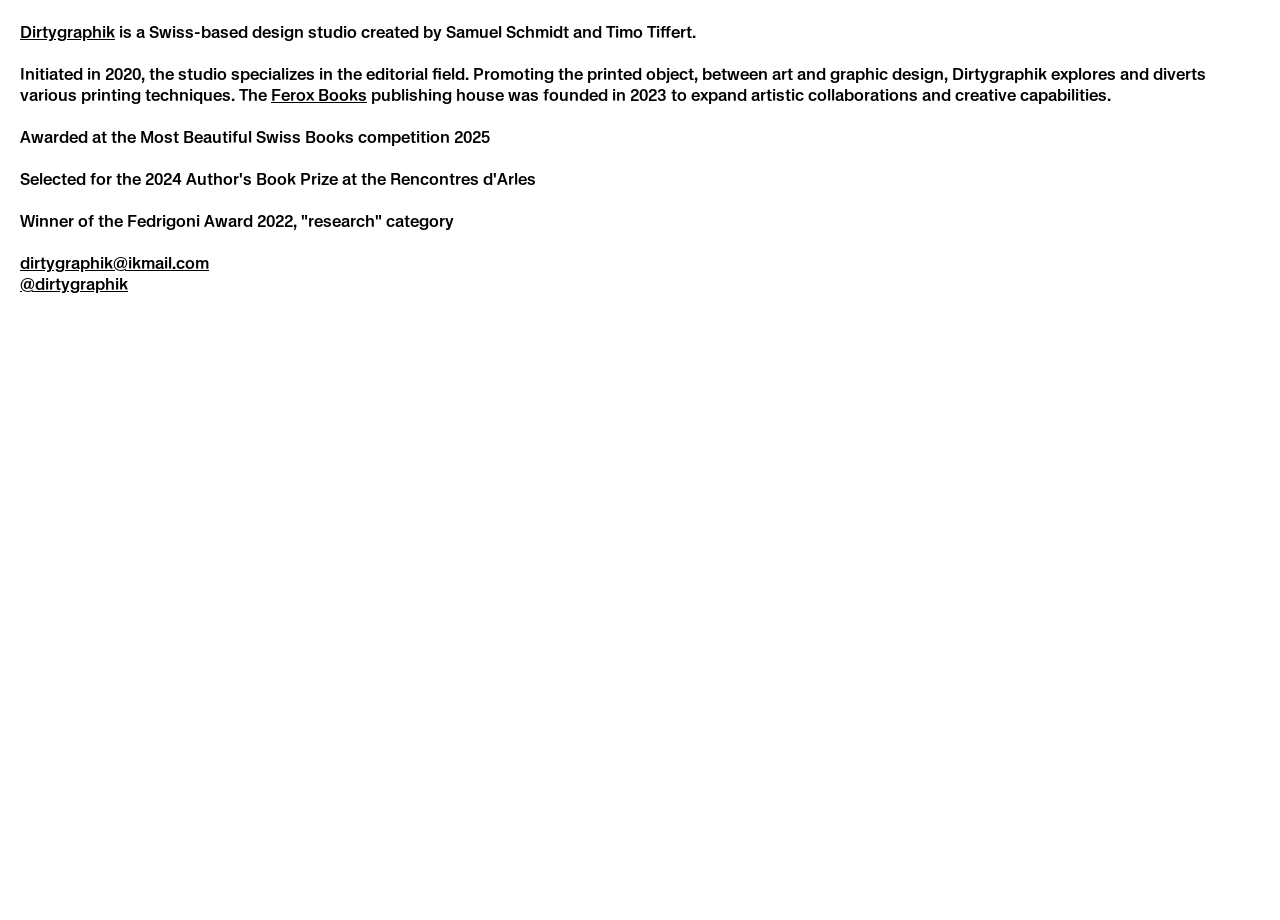
<file: contact/index.html>
<!DOCTYPE html>
<html lang="en">
<head>
    <meta charset="UTF-8">
    <meta name="viewport" content="width=device-width, initial-scale=1.0">
    <title>Contact - Dirtygraphik</title>
    <link rel="stylesheet" href="style.css">
</head>
<body>
    <div>
        <a href="/" title="Accueil">Dirtygraphik</a> is a Swiss-based design studio created by Samuel Schmidt and Timo Tiffert.
        <br>
        <br>
        Initiated in 2020, the studio specializes in the editorial field. Promoting the printed object, between art and graphic design, Dirtygraphik explores and diverts various printing techniques. The <a href="https://feroxbooks.ch/" target="_blank">Ferox Books</a> publishing house was founded in 2023 to expand artistic collaborations and creative capabilities.
        <br>
        <br>
        Awarded at the Most Beautiful Swiss Books competition 2025
        <br>
        <br>
        Selected for the 2024 Author's Book Prize at the Rencontres d'Arles
        <br>
        <br>
         Winner of the Fedrigoni Award 2022, "research" category
        <br>
        <br>
        <a href="mailto:dirtygraphik@ikmail.com">dirtygraphik@ikmail.com</a>
        <br>
        <a href="https://www.instagram.com/dirtygraphik/ " target="_blank">@dirtygraphik</a>
    </div>

</body>
</html>
</file>
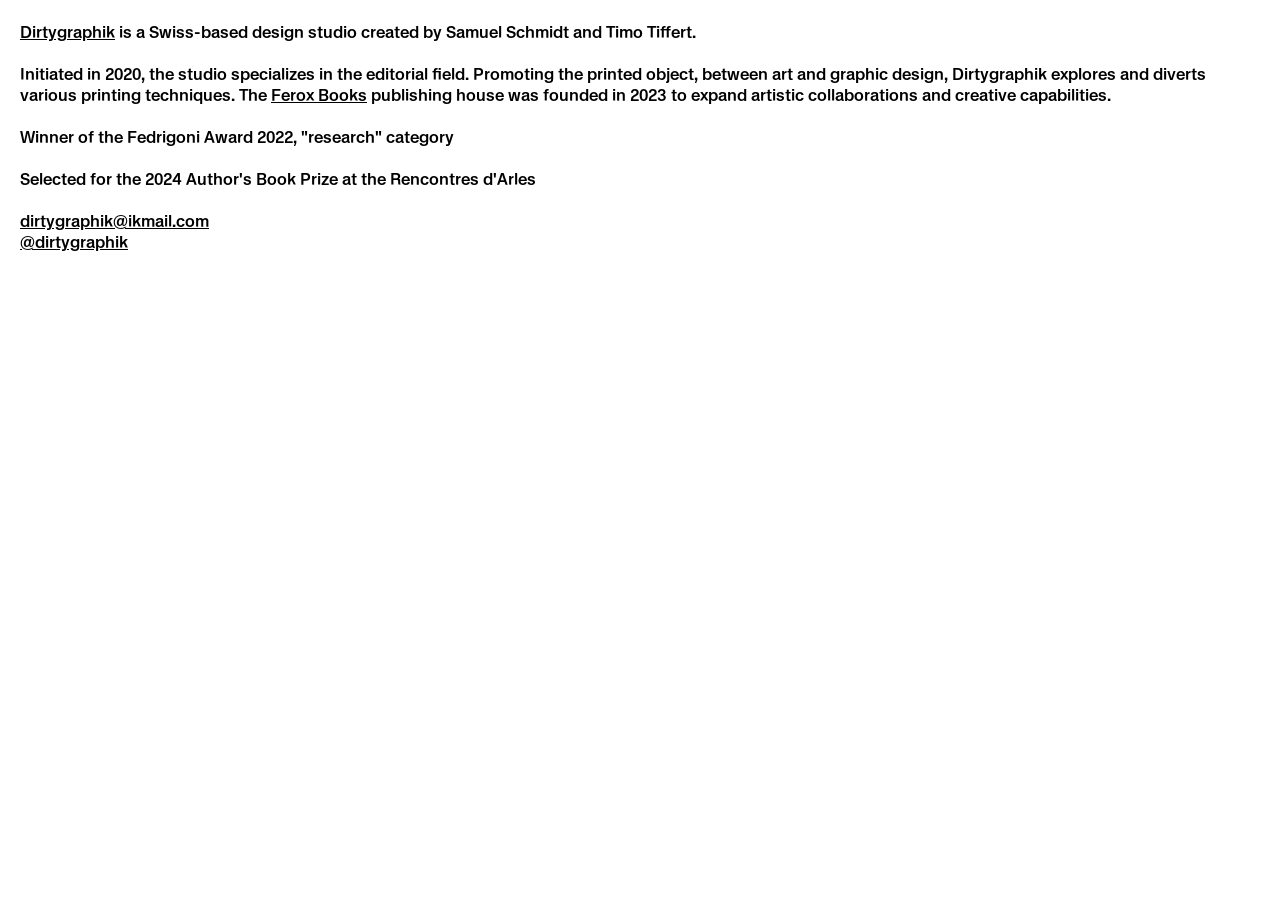
<file: contact.html>
<!DOCTYPE html>
<html lang="en">
<head>
    <meta charset="UTF-8">
    <meta name="viewport" content="width=device-width, initial-scale=1.0">
    <title>Contact - Dirtygraphik</title>
    <link rel="stylesheet" href="style_contact.css">
</head>
<body>
    <div>
        <a href="./index.html" title="Accueil">Dirtygraphik</a> is a Swiss-based design studio created by Samuel Schmidt and Timo Tiffert.
        <br>
        <br>
        Initiated in 2020, the studio specializes in the editorial field. Promoting the printed object, between art and graphic design, Dirtygraphik explores and diverts various printing techniques. The <a href="https://feroxbooks.ch/" target="_blank">Ferox Books</a> publishing house was founded in 2023 to expand artistic collaborations and creative capabilities.
        <br>
        <br>
        Winner of the Fedrigoni Award 2022, "research" category
        <br>
        <br>
        Selected for the 2024 Author's Book Prize at the Rencontres d'Arles
        <br>
        <br>
        <a href="mailto:dirtygraphik@ikmail.com">dirtygraphik@ikmail.com</a>
        <br>
        <a href="https://www.instagram.com/dirtygraphik/ " target="_blank">@dirtygraphik</a>
    </div>

</body>
</html>
</file>
<file: contact/style.css>
html, body {
    margin: 0;
    height: 100%;
    font-family: Continental;
}

div{
    margin: 20px;
    font-size: 17px;
}

a{
    color: black;
}

@font-face {
    font-family: Continental;
    src: url("../font/ContinentalMedium.otf") format("opentype");
}
</file>
<file: style_contact.css>
html, body {
    margin: 0;
    height: 100%;
    font-family: Continental;
}

div{
    margin: 20px;
    font-size: 17px;
}

a{
    color: black;
}

@font-face {
    font-family: Continental;
    src: url("font/ContinentalMedium.otf") format("opentype");
}
</file>
